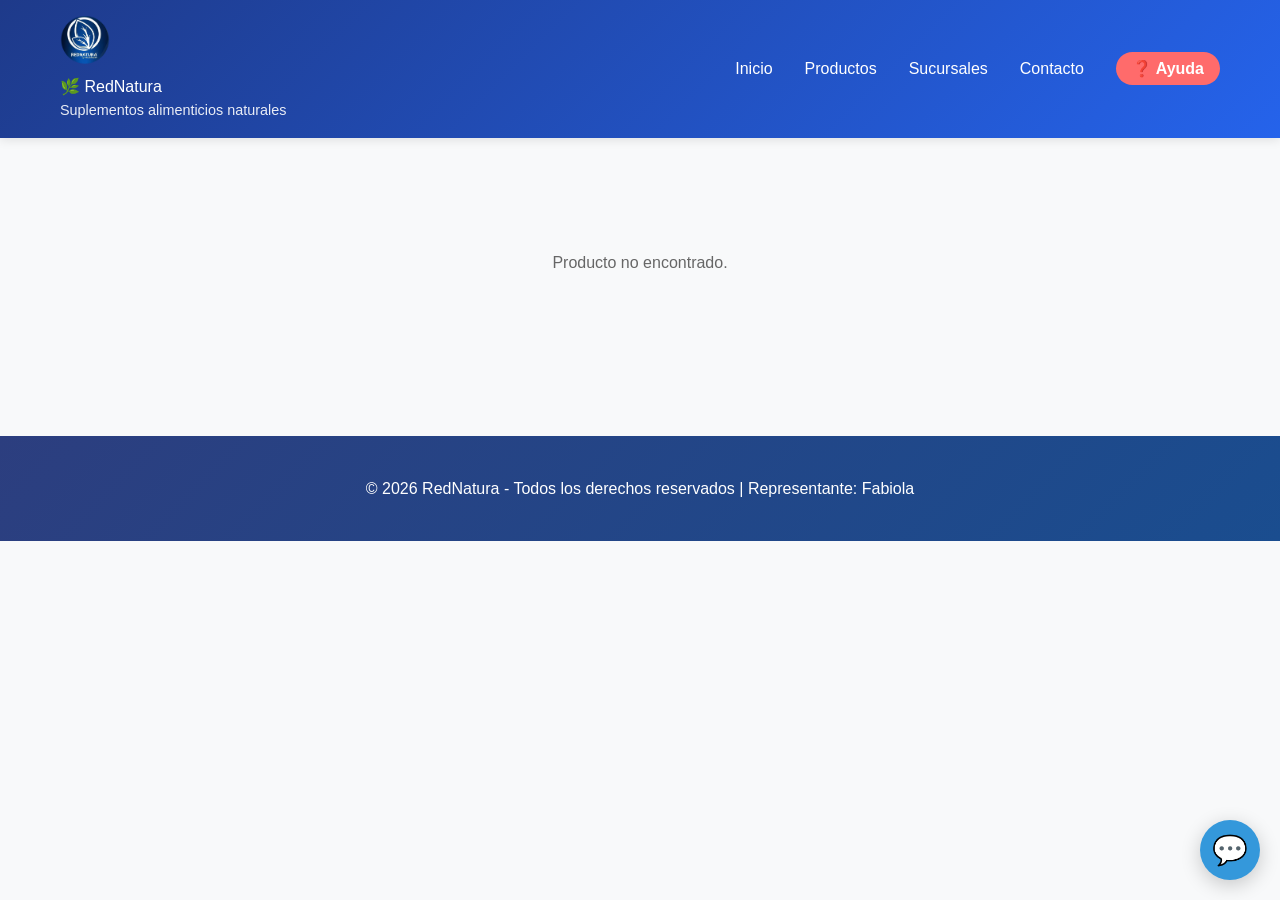
<file: producto.html>
<!DOCTYPE html>
<html lang="es">
<head>
  <meta charset="UTF-8">
  <meta name="viewport" content="width=device-width, initial-scale=1.0">
  <title>Detalle del Producto - RedNatura</title>
  <link rel="stylesheet" href="css/styles.css">
</head>
<body>
  <!-- Navbar -->
  <nav class="navbar">
    <div class="container">
      <div class="logo">
        <img src="img/logo.png" alt="Logo RedNatura" class="logo-img" style="height: 50px; margin-right: 1rem;">
        <div>
          <div class="logo-text">🌿 RedNatura</div>
          <p>Suplementos alimenticios naturales</p>
        </div>
      </div>
      <ul class="nav-links">
        <li><a href="index.html#bienvenida">Inicio</a></li>
        <li><a href="index.html#productos">Productos</a></li>
        <li><a href="index.html#sucursales">Sucursales</a></li>
        <li><a href="index.html#contacto">Contacto</a></li>
        <li><a href="#" onclick="toggleChat(); return false;" class="help-link">❓ Ayuda</a></li>
      </ul>
    </div>
  </nav>

  <!-- Contenido del producto -->
  <section class="productos">
    <div class="container">
      <div id="producto-detalle" class="producto-detail"></div>
    </div>
  </section>

  <!-- Footer -->
  <footer class="footer">
    <p>© 2026 RedNatura - Todos los derechos reservados | Representante: Fabiola</p>
  </footer>

  <!-- Chatbot -->
  <div id="chatbot" class="chatbot-container hidden">
    <div class="chatbot-header">
      <h3>🤖 Asistente RedNatura</h3>
      <button class="close-btn" onclick="toggleChat()">×</button>
    </div>
    <div id="chat-messages" class="chat-messages"></div>
    <div class="chat-input-area">
      <input id="chat-input" type="text" placeholder="Escribe tu pregunta..." onkeypress="handleChatInput(event)">
      <button onclick="sendMessage()">Enviar</button>
    </div>
  </div>

  <button class="chat-toggle" onclick="toggleChat()" title="Abrir chat">💬</button>

  <!-- Modal de Registro -->
  <div id="registro-modal" class="modal hidden">
    <div class="modal-content">
      <button class="close-modal" onclick="cerrarRegistro()">×</button>
      <h2>📝 Registro de Interés</h2>
      <form id="registro-form" name="contact" method="POST" netlify onsubmit="return enviarFormulario(event)">
        <label><strong>Nombre:</strong></label>
        <input type="text" name="nombre" placeholder="Tu nombre" required>

        <label><strong>Apellidos:</strong></label>
        <input type="text" name="apellidos" placeholder="Tus apellidos" required>

        <label><strong>Teléfono:</strong></label>
        <input type="tel" name="telefono" placeholder="10 dígitos (ej: 5555070734)" required>

        <label><strong>Email:</strong></label>
        <input type="email" name="email" placeholder="tu@email.com" required>

        <label><strong>Lugar de nacimiento:</strong></label>
        <input type="text" name="lugar" placeholder="Ciudad o Estado" required>

        <label><strong>Fecha de nacimiento:</strong></label>
        <input type="date" name="fecha" required>

        <label><strong>Producto/Sucursal de interés:</strong></label>
        <input type="text" id="tipo" name="tipo" placeholder="Producto o sucursal" readonly style="background: #f0f0f0; cursor: not-allowed;">

        <label><strong>Mensaje adicional:</strong></label>
        <textarea name="mensaje" placeholder="Pregunta o comentario (opcional)" rows="3"></textarea>

        <button type="submit" class="btn-submit">📧 Enviar Formulario</button>
      </form>
      <div id="mensaje-confirmacion"></div>
    </div>
  </div>

  <!-- Scripts -->
  <script src="js/productos.js"></script>
  <script src="js/sucursales.js"></script>
  <script src="js/chatbot.js"></script>
  <script src="js/form-handler.js"></script>
  <script>
    // Obtener el ID desde la URL
    const params = new URLSearchParams(window.location.search);
    const id = parseInt(params.get("id"));
    const prod = productos.find(p => p.id === id);

    const detalleDiv = document.getElementById("producto-detalle");

    if (prod) {
      const tieneDescuento = prod.precio > 350;
      const precioDescuento = tieneDescuento ? Math.round(prod.precio * 0.7) : null;

      detalleDiv.innerHTML = `
        <div style="display: grid; grid-template-columns: 1fr 1fr; gap: 3rem; align-items: start;">
          <!-- Imagen izquierda -->
          <div style="text-align: center;">
            <img src="${prod.imagen}" alt="${prod.nombre}" style="max-width: 100%; border-radius: 12px; box-shadow: 0 8px 25px rgba(0,0,0,0.15);" onerror="this.src='img/placeholder.png'">
            ${tieneDescuento ? `<p style="margin-top: 2rem; background: linear-gradient(135deg, #ffd89b 0%, #fff5d0 100%); color: #d84315; padding: 1rem; border-radius: 8px; font-weight: bold; border: 2px solid #ff9800;">💚 Presenta tu tarjeta en sucursal para obtener 30% DESC</p>` : ''}
          </div>

          <!-- Detalles derecha -->
          <div>
            <h2 style="color: #2c3e7f; margin-bottom: 1rem; font-size: 2.2rem;">${prod.nombre}</h2>
            
            <div style="background: #f0f7ff; padding: 1.5rem; border-radius: 8px; margin-bottom: 1.5rem;">
              <p style="font-size: 1.1rem; color: #666; margin-bottom: 1rem;"><strong>Presentación:</strong> ${prod.presentacion}</p>
              <p style="font-size: 1rem; color: #666; line-height: 1.8;">${prod.descripcionLarga}</p>
            </div>

            <div style="margin: 2rem 0;">
              <h3 style="color: #2c3e7f; margin-bottom: 0.8rem;">💰 Precio</h3>
              <p style="font-size: 2rem; font-weight: bold; color: #3498db; margin-bottom: 0.5rem;">$${prod.precio.toLocaleString('es-MX')}</p>
              ${tieneDescuento ? `<p style="font-size: 1.3rem; color: #27ae60; font-weight: bold;">💚 Con 30% DESC: $${precioDescuento.toLocaleString('es-MX')}</p>` : ''}
            </div>

            <button class="btn-producto" onclick="abrirModalRegistro('Producto', '${prod.nombre}')" style="width: calc(100% - 3rem); padding: 1rem; font-size: 1.1rem; margin-bottom: 1rem; background: #27ae60; color: white; border: none; border-radius: 8px; cursor: pointer; font-weight: bold;" onmouseenter="this.style.background='#229954'" onmouseleave="this.style.background='#27ae60'">😊 Estoy Interesado</button>
            <a href="https://wa.me/5555070734?text=Estoy%20interesado%20en%20${encodeURIComponent(prod.nombre)}%20-%20$${prod.precio}" target="_blank" class="btn-whatsapp" style="width: calc(100% - 2rem); display: block; padding: 1rem; text-align: center; background: #25d366; color: white; border-radius: 8px; text-decoration: none; font-weight: bold; margin-bottom: 1rem;" onmouseenter="this.style.background='#1da851'" onmouseleave="this.style.background='#25d366'">📱 WhatsApp</a>
          </div>
        </div>

        <div style="display: grid; grid-template-columns: 1fr 1fr; gap: 3rem; margin-top: 4rem;">
          <!-- Ingredientes -->
          <div>
            <h3 style="color: #2c3e7f; margin-bottom: 1rem; font-size: 1.3rem;">🧪 Ingredientes</h3>
            <ul style="list-style: none; padding: 0;">
              ${prod.ingredientes.map(i => `<li style="padding: 0.5rem 0; color: #666; border-bottom: 1px solid #e0e0e0;">✓ ${i}</li>`).join('')}
            </ul>
          </div>

          <!-- Beneficios -->
          <div>
            <h3 style="color: #2c3e7f; margin-bottom: 1rem; font-size: 1.3rem;">⭐ Beneficios</h3>
            <ul style="list-style: none; padding: 0;">
              ${prod.beneficios.map(b => `<li style="padding: 0.5rem 0; color: #666; border-bottom: 1px solid #e0e0e0;">✓ ${b}</li>`).join('')}
            </ul>
          </div>
        </div>

        <div style="margin-top: 3rem; background: #f8f9fa; padding: 2rem; border-radius: 8px;">
          <h3 style="color: #2c3e7f; margin-bottom: 1rem; font-size: 1.3rem;">📋 Modo de Uso</h3>
          <p style="color: #666; font-size: 1.1rem; line-height: 1.8;">${prod.modoUso}</p>
        </div>
      `;

      // Establecer el tipo de producto en el formulario
      document.getElementById('tipo').value = prod.nombre;
    } else {
      detalleDiv.innerHTML = "<p style='text-align: center; color: #666; padding: 2rem;'>Producto no encontrado.</p>";
    }
  </script>
</body>
</html>
</file>
<file: css/styles.css>
* {
    margin: 0;
    padding: 0;
    box-sizing: border-box;
}

body {
    font-family: 'Segoe UI', Tahoma, Geneva, Verdana, sans-serif;
    line-height: 1.6;
    color: #333;
    background-color: #f8f9fa;
}

.container {
    max-width: 1200px;
    margin: 0 auto;
    padding: 0 20px;
}

/* Navegación */
.navbar {
    background: linear-gradient(135deg, #1e3a8a 0%, #2563eb 100%);
    color: white;
    padding: 1rem 0;
    position: sticky;
    top: 0;
    z-index: 100;
    box-shadow: 0 2px 10px rgba(0,0,0,0.1);
}

.navbar .container {
    display: flex;
    justify-content: space-between;
    align-items: center;
}

.logo h1 { font-size: 1.8rem; margin-bottom: 0.2rem; }
.logo p { font-size: 0.9rem; opacity: 0.9; }

.nav-links {
    display: flex;
    list-style: none;
    gap: 2rem;
    align-items: center;
}

.nav-links a {
    color: white;
    text-decoration: none;
    transition: opacity 0.3s;
}

.nav-links a:hover { opacity: 0.8; }

.help-link {
    background-color: #ff6b6b;
    padding: 0.5rem 1rem !important;
    border-radius: 20px;
    font-weight: bold;
    cursor: pointer;
    transition: all 0.3s;
}

.help-link:hover {
    background-color: #ff5252;
    transform: scale(1.05);
}

/* Hero Section */
.hero {
    background: linear-gradient(135deg, #1e3a8a 0%, #2563eb 100%);
    color: white;
    padding: 80px 20px;
    min-height: 550px;
    display: flex;
    align-items: center;
    justify-content: center;
}

.hero-content {
    display: grid;
    grid-template-columns: 1fr 1fr;
    gap: 3rem;
    align-items: center;
    max-width: 1200px;
    margin: 0 auto;
}

.hero-text h1 { font-size: 3rem; margin-bottom: 0.5rem; text-shadow: 2px 2px 4px rgba(0,0,0,0.3); }
.hero-text p { font-size: 1.2rem; margin-bottom: 0.5rem; opacity: 0.95; }
.hero-text .subtitulo { font-size: 1rem; margin: 1.5rem 0 2rem; opacity: 0.9; line-height: 1.8; }

.hero-image { text-align: center; }
.welcome-img { max-width: 100%; height: auto; max-height: 400px; border-radius: 15px; box-shadow: 0 10px 30px rgba(0,0,0,0.2); }

.cta-btn {
    background-color: #3498db;
    color: white;
    border: none;
    padding: 1rem 2.5rem;
    font-size: 1.1rem;
    border-radius: 30px;
    cursor: pointer;
    font-weight: bold;
    transition: all 0.3s;
    box-shadow: 0 4px 15px rgba(0,0,0,0.2);
}

.cta-btn:hover {
    background-color: #2980b9;
    transform: translateY(-2px);
    box-shadow: 0 6px 20px rgba(0,0,0,0.3);
}

/* Sección Conócenos */
.conocenos {
    padding: 80px 20px;
    background-color: white;
}

.conocenos-content {
    display: grid;
    grid-template-columns: 1fr 1fr;
    gap: 3rem;
    align-items: center;
    max-width: 1200px;
    margin: 0 auto;
}

.conocenos-image { text-align: center; }
.brand-img { max-width: 100%; height: auto; max-height: 350px; border-radius: 15px; box-shadow: 0 8px 25px rgba(0,0,0,0.1); }

.conocenos-text h2 { font-size: 2.5rem; color: #2c3e7f; margin-bottom: 1.5rem; }
.conocenos-text p { color: #666; margin-bottom: 1.5rem; font-size: 1rem; line-height: 1.8; }

.beneficios-list { list-style: none; padding: 0; }
.beneficios-list li { color: #2c3e7f; margin-bottom: 0.8rem; font-weight: 600; }

/* Sección Productos */
.productos {
    padding: 80px 20px;
    background-color: #f8f9fa;
}

.productos h2 {
    text-align: center;
    font-size: 2.5rem;
    margin-bottom: 0.5rem;
    color: #2c3e7f;
}

.productos .descripcion {
    text-align: center;
    color: #666;
    margin-bottom: 3rem;
    font-size: 1.1rem;
}

.filtros {
    display: flex;
    flex-wrap: wrap;
    gap: 1rem;
    margin-bottom: 3rem;
    justify-content: center;
}

.filtro-btn {
    padding: 0.7rem 1.5rem;
    border: 2px solid #2c3e7f;
    background-color: white;
    color: #2c3e7f;
    border-radius: 25px;
    cursor: pointer;
    transition: all 0.3s;
    font-weight: 600;
}

.filtro-btn:hover,
.filtro-btn.active {
    background-color: #2c3e7f;
    color: white;
    transform: scale(1.05);
}

.productos-grid {
    display: grid;
    grid-template-columns: repeat(auto-fill, minmax(280px, 1fr));
    gap: 2rem;
}

.producto-card {
    background: white;
    border: 2px solid #e0e0e0;
    border-radius: 12px;
    overflow: hidden;
    text-align: center;
    transition: all 0.3s;
    box-shadow: 0 4px 12px rgba(0,0,0,0.1);
    display: flex;
    flex-direction: column;
    height: 100%;
}

.producto-card:hover {
    transform: translateY(-10px);
    box-shadow: 0 15px 35px rgba(0,0,0,0.15);
    border-color: #3498db;
}

.producto-imagen-container {
    position: relative;
    width: 100%;
    height: 220px;
    background-color: #f0f0f0;
    display: flex;
    align-items: center;
    justify-content: center;
    overflow: hidden;
}

.producto-img {
    width: 100%;
    height: 100%;
    object-fit: cover;
    transition: transform 0.3s;
}

.producto-card:hover .producto-img {
    transform: scale(1.1);
}

.descuento-badge {
    position: absolute;
    top: 10px;
    right: 10px;
    background: linear-gradient(135deg, #ff6b6b 0%, #ff5252 100%);
    color: white;
    padding: 0.5rem 1rem;
    border-radius: 20px;
    font-weight: bold;
    font-size: 0.85rem;
    box-shadow: 0 3px 10px rgba(0,0,0,0.2);
    animation: pulse 2s infinite;
}

@keyframes pulse {
    0%, 100% { transform: scale(1); }
    50% { transform: scale(1.05); }
}

.producto-card h3 {
    color: #2c3e7f;
    margin: 1rem 1rem 0.5rem;
    font-size: 1.2rem;
    min-height: 2.4em;
}

.desc-corta {
    color: #666;
    font-size: 0.95rem;
    margin: 0 1rem 1rem;
    min-height: 2.8em;
    flex-grow: 1;
}

.producto-info { 
    margin: 1rem;
    padding: 1rem 0;
    border-top: 1px solid #e0e0e0;
    border-bottom: 1px solid #e0e0e0;
}

.precio {
    font-size: 1.8rem;
    font-weight: bold;
    color: #3498db;
    margin: 0.5rem 0;
}

.precio-descuento {
    font-size: 1.1rem;
    color: #27ae60;
    font-weight: bold;
    margin-top: 0.3rem;
}

.promo-text {
    background: linear-gradient(135deg, #ffd89b 0%, #fff5d0 100%);
    color: #d84315;
    padding: 0.6rem 0.8rem;
    margin: 0.8rem 1rem;
    border-radius: 8px;
    font-weight: bold;
    font-size: 0.9rem;
    border: 2px solid #ff9800;
    animation: glow 2s ease-in-out infinite;
}

@keyframes glow {
    0%, 100% { box-shadow: 0 0 5px rgba(255, 152, 0, 0.5); }
    50% { box-shadow: 0 0 15px rgba(255, 152, 0, 0.8); }
}

.btn-producto {
    background-color: #3498db;
    color: white;
    border: none;
    padding: 0.8rem 1.5rem;
    border-radius: 20px;
    cursor: pointer;
    transition: all 0.3s;
    font-weight: 600;
    margin: 0 1rem 0.5rem;
    font-size: 0.95rem;
}

.btn-producto:hover {
    background-color: #2980b9;
    transform: translateY(-2px);
    box-shadow: 0 5px 15px rgba(52, 152, 219, 0.3);
}

.btn-whatsapp {
    display: block;
    background-color: #25d366;
    color: white;
    border: none;
    padding: 0.8rem 1.5rem;
    border-radius: 20px;
    cursor: pointer;
    transition: all 0.3s;
    font-weight: 600;
    text-decoration: none;
    text-align: center;
    margin: 0 1rem 1rem;
    font-size: 0.95rem;
}

.btn-whatsapp:hover {
    background-color: #1ead55;
    transform: translateY(-2px);
    box-shadow: 0 5px 15px rgba(37, 211, 102, 0.3);
}

/* Sección Sucursales */
.sucursales {
    padding: 80px 20px;
    background: linear-gradient(135deg, #f8f9fa 0%, #ecf0f1 100%);
}

.sucursales h2 {
    text-align: center;
    font-size: 2.5rem;
    margin-bottom: 0.5rem;
    color: #2c3e7f;
}

.sucursales > .container > p {
    text-align: center;
    color: #666;
    margin-bottom: 3rem;
    font-size: 1.1rem;
}

.sucursales-grid {
    display: grid;
    grid-template-columns: repeat(auto-fill, minmax(280px, 1fr));
    gap: 2rem;
}

.sucursal-card {
    background: white;
    border-left: 5px solid #3498db;
    border-radius: 10px;
    padding: 2rem;
    box-shadow: 0 3px 10px rgba(0,0,0,0.1);
    transition: all 0.3s;
}

.sucursal-card:hover {
    transform: translateY(-5px);
    box-shadow: 0 8px 20px rgba(0,0,0,0.15);
    border-left-color: #27ae60;
}

.sucursal-card h3 { color: #2c3e7f; margin-bottom: 1rem; font-size: 1.2rem; }
.sucursal-card p { color: #666; margin: 0.8rem 0; line-height: 1.6; }

.btn-contacto {
    display: inline-block;
    padding: 0.6rem 1rem;
    border-radius: 15px;
    background-color: #3498db;
    color: white;
    text-decoration: none;
    font-size: 0.9rem;
    font-weight: 600;
    transition: all 0.3s;
    text-align: center;
    margin: 0.3rem;
}

.btn-contacto:hover {
    background-color: #2980b9;
    transform: scale(1.05);
}

/* Sección Contacto */
.contacto {
    padding: 80px 20px;
    background-color: white;
}

.contacto h2 {
    text-align: center;
    font-size: 2.5rem;
    margin-bottom: 0.5rem;
    color: #2c3e7f;
}

.contacto > .container > p {
    text-align: center;
    color: #666;
    margin-bottom: 3rem;
    font-size: 1.1rem;
}

.contacto-info {
    display: grid;
    grid-template-columns: repeat(auto-fit, minmax(250px, 1fr));
    gap: 2rem;
    max-width: 1000px;
    margin: 0 auto;
}

.info-item {
    text-align: center;
    padding: 2.5rem;
    background: linear-gradient(135deg, #f8f9fa 0%, #ecf0f1 100%);
    border-radius: 12px;
    transition: all 0.3s;
    border: 2px solid #e0e0e0;
}

.info-item:hover {
    box-shadow: 0 8px 20px rgba(0,0,0,0.1);
    transform: translateY(-3px);
    border-color: #3498db;
}

.info-item .icon { font-size: 3rem; display: block; margin-bottom: 1rem; }
.info-item h3 { color: #2c3e7f; margin-bottom: 0.5rem; }

.info-item a {
    color: #3498db;
    text-decoration: none;
    font-weight: 600;
    transition: all 0.3s;
    display: inline-block;
    padding: 0.5rem 1rem;
    border-radius: 15px;
}

.info-item a:hover {
    color: white;
    background-color: #3498db;
}

.chat-link-btn {
    background: none;
    border: none;
    color: #3498db;
    cursor: pointer;
    font-weight: 600;
    font-size: 1rem;
    padding: 0.5rem 1rem;
    border-radius: 15px;
    transition: all 0.3s;
}

.chat-link-btn:hover {
    color: white;
    background-color: #3498db;
}

/* Chat Toggle Button */
.chat-toggle {
    position: fixed;
    bottom: 20px;
    right: 20px;
    width: 60px;
    height: 60px;
    background-color: #3498db;
    color: white;
    border: none;
    border-radius: 50%;
    font-size: 1.8rem;
    cursor: pointer;
    box-shadow: 0 5px 20px rgba(0,0,0,0.2);
    transition: all 0.3s;
    z-index: 999;
}

.chat-toggle:hover {
    background-color: #2980b9;
    transform: scale(1.1);
    box-shadow: 0 8px 25px rgba(0,0,0,0.3);
}

/* Chatbot */
.chatbot-container {
    position: fixed;
    bottom: 80px;
    right: 20px;
    width: 380px;
    height: 550px;
    background: white;
    border-radius: 15px;
    box-shadow: 0 5px 40px rgba(0,0,0,0.3);
    display: flex;
    flex-direction: column;
    z-index: 1000;
    transition: all 0.3s;
}

.chatbot-container.hidden { display: none; }
.chatbot-container.show { animation: slideUp 0.3s ease-out; }

@keyframes slideUp {
    from { transform: translateY(30px); opacity: 0; }
    to { transform: translateY(0); opacity: 1; }
}

.chatbot-header {
    background: linear-gradient(135deg, #2c3e7f 0%, #1a4d8f 100%);
    color: white;
    padding: 1.5rem;
    border-radius: 15px 15px 0 0;
    display: flex;
    justify-content: space-between;
    align-items: center;
}

.chatbot-header h3 { margin: 0; font-size: 1.1rem; }

.close-btn {
    background: none;
    border: none;
    color: white;
    font-size: 1.8rem;
    cursor: pointer;
    transition: transform 0.3s;
    padding: 0;
}

.close-btn:hover { transform: scale(1.2); }

.chat-messages {
    flex: 1;
    overflow-y: auto;
    padding: 1rem;
    background-color: #f8f9fa;
}

.message {
    margin-bottom: 1rem;
    padding: 0.8rem 1rem;
    border-radius: 10px;
    max-width: 85%;
    word-wrap: break-word;
    line-height: 1.4;
}

.message.user {
    background-color: #3498db;
    color: white;
    margin-left: auto;
    text-align: right;
}

.message.bot {
    background-color: #ecf0f1;
    color: #333;
    margin-right: auto;
}

.message.bot strong { color: #2c3e7f; font-weight: 700; }

.chat-menu {
    display: flex;
    flex-wrap: wrap;
    gap: 0.5rem;
    margin: 1rem 0;
    padding: 0.5rem;
}

.menu-btn {
    flex: 1;
    min-width: 100px;
    padding: 0.6rem 0.8rem;
    background-color: #2c3e7f;
    color: white;
    border: none;
    border-radius: 15px;
    cursor: pointer;
    font-weight: 600;
    font-size: 0.85rem;
    transition: all 0.3s;
    text-decoration: none;
    display: inline-block;
    text-align: center;
}

.menu-btn:hover {
    background-color: #1a4d8f;
    transform: scale(1.05);
}

.chat-input-area {
    display: flex;
    gap: 0.5rem;
    padding: 1rem;
    border-top: 1px solid #e0e0e0;
    background-color: white;
    border-radius: 0 0 15px 15px;
}

.chat-input-area input {
    flex: 1;
    border: 1px solid #ddd;
    border-radius: 20px;
    padding: 0.7rem 1rem;
    font-size: 0.9rem;
    outline: none;
    transition: border-color 0.3s;
}

.chat-input-area input:focus { border-color: #3498db; box-shadow: 0 0 5px rgba(52, 152, 219, 0.3); }

.chat-input-area button {
    background-color: #3498db;
    color: white;
    border: none;
    padding: 0.7rem 1.5rem;
    border-radius: 20px;
    cursor: pointer;
    font-weight: bold;
    transition: all 0.3s;
}

.chat-input-area button:hover { background-color: #2980b9; }

/* Modal */
.modal {
    display: none;
    position: fixed;
    z-index: 999;
    left: 0;
    top: 0;
    width: 100%;
    height: 100%;
    background-color: rgba(0,0,0,0.5);
    animation: fadeIn 0.3s;
    overflow-y: auto;
}

.modal.show {
    display: flex;
    justify-content: center;
    align-items: center;
}

@keyframes fadeIn {
    from { opacity: 0; }
    to { opacity: 1; }
}

.modal-content {
    background-color: white;
    padding: 2.5rem;
    border-radius: 12px;
    width: 90%;
    max-width: 500px;
    max-height: 90vh;
    overflow-y: auto;
    position: relative;
    margin: auto;
}

.close-modal {
    position: absolute;
    right: 1.5rem;
    top: 1.5rem;
    font-size: 2rem;
    cursor: pointer;
    color: #999;
    transition: color 0.3s;
    border: none;
    background: none;
}

.close-modal:hover { color: #333; }

.modal-content h2 { color: #2c3e7f; margin-bottom: 1rem; }
.modal-content form { display: flex; flex-direction: column; gap: 1rem; margin-top: 1.5rem; }
.modal-content input,
.modal-content textarea { padding: 0.8rem; border: 1px solid #ddd; border-radius: 5px; font-size: 1rem; outline: none; font-family: inherit; }
.modal-content input:focus,
.modal-content textarea:focus { border-color: #3498db; box-shadow: 0 0 5px rgba(52, 152, 219, 0.3); }

.btn-submit {
    background-color: #3498db;
    color: white;
    padding: 0.9rem;
    border: none;
    border-radius: 5px;
    cursor: pointer;
    font-weight: bold;
    transition: all 0.3s;
}

.btn-submit:hover { background-color: #2980b9; }

/* Footer */
.footer {
    background: linear-gradient(135deg, #2c3e7f 0%, #1a4d8f 100%);
    color: white;
    text-align: center;
    padding: 2.5rem;
    margin-top: 3rem;
}

/* Responsive */
@media (max-width: 1024px) {
    .hero-content { grid-template-columns: 1fr; }
    .conocenos-content { grid-template-columns: 1fr; }
}

@media (max-width: 768px) {
    .hero-text h1 { font-size: 2rem; }
    .productos h2, .sucursales h2, .contacto h2 { font-size: 1.8rem; }
    .nav-links { gap: 1rem; font-size: 0.9rem; }
    .productos-grid { grid-template-columns: repeat(auto-fill, minmax(220px, 1fr)); gap: 1.5rem; }
    .chatbot-container { width: calc(100% - 40px); right: 20px; bottom: 20px; max-height: 500px; }
    .modal-content { width: 95%; padding: 1.5rem; }
    .filtro-btn { padding: 0.6rem 1rem; font-size: 0.85rem; }
}

@media (max-width: 480px) {
    .logo h1 { font-size: 1.3rem; }
    .hero-text h1 { font-size: 1.5rem; }
    .hero { padding: 40px 20px; min-height: auto; }
    .productos-grid { grid-template-columns: 1fr; }
    .nav-links { flex-direction: column; gap: 0.5rem; font-size: 0.8rem; }
    .producto-card { margin: 0 auto; max-width: 100%; }
}
</file>
